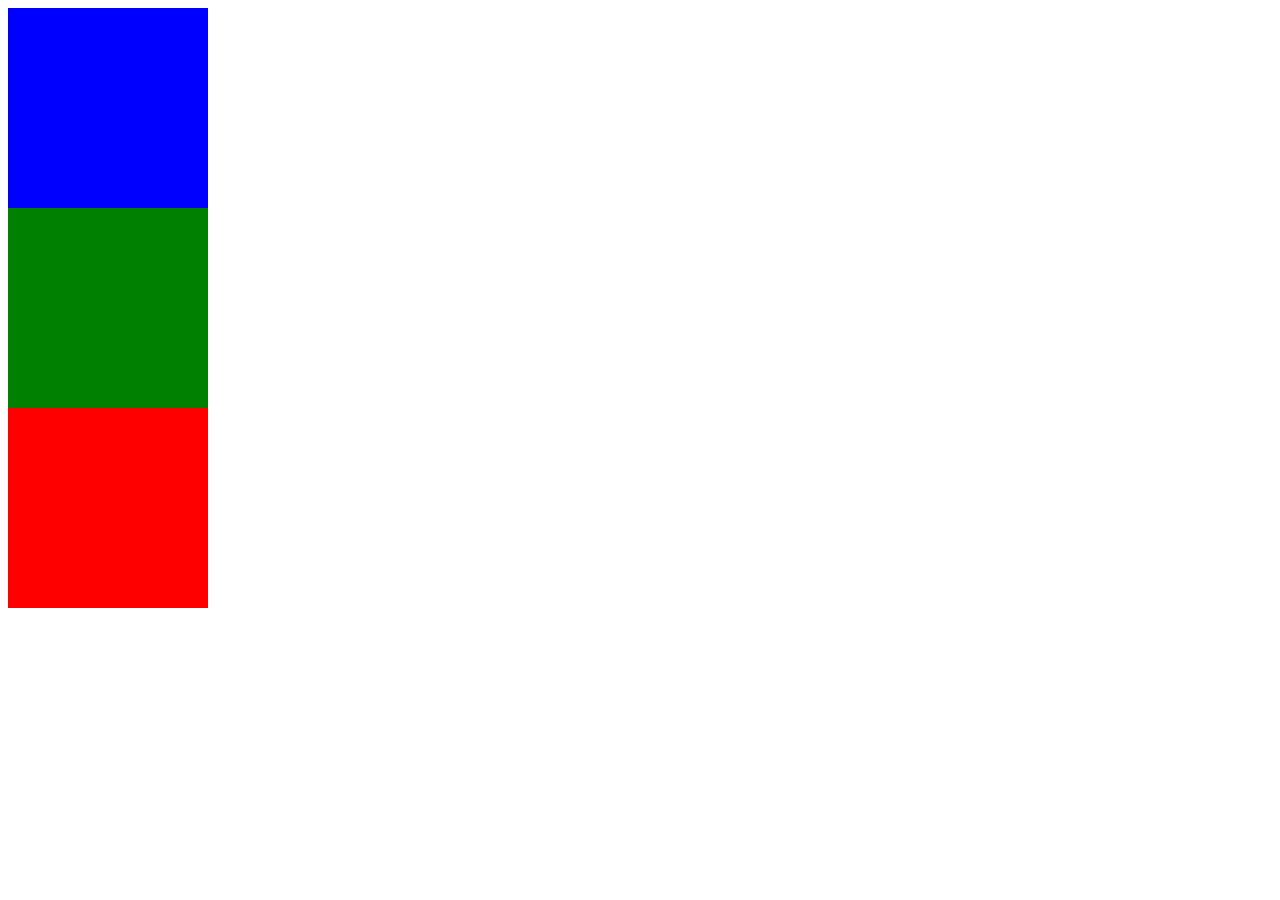
<file: ejercicio1.html>
<!DOCTYPE html>
<html lang="en">
<head>
    <meta charset="UTF-8">
    <meta http-equiv="X-UA-Compatible" content="IE=edge">
    <meta name="viewport" content="width=device-width, initial-scale=1.0">
    <title>Document</title>
    <link rel="stylesheet" href="estilo.css">
</head>
<body>
    <div id="cuadrado1"></div>
    <div id="cuadrado2"></div>
    <div id="cuadrado3"></div>

    <script>
        const cuadrado1 = document.getElementById('cuadrado1');
        const cuadrado2 = document.getElementById('cuadrado2');
        const cuadrado3 = document.getElementById('cuadrado3');

        cuadrado1.addEventListener('click', () => {
            document.body.style.backgroundColor = 'yellow';
        });

        cuadrado2.addEventListener('click', () => {
            document.body.style.backgroundColor = 'pink';
        });

        cuadrado3.addEventListener('click', () => {
            document.body.style.backgroundColor = 'purple';
        });
    </script>

</body>
</html>
</file>
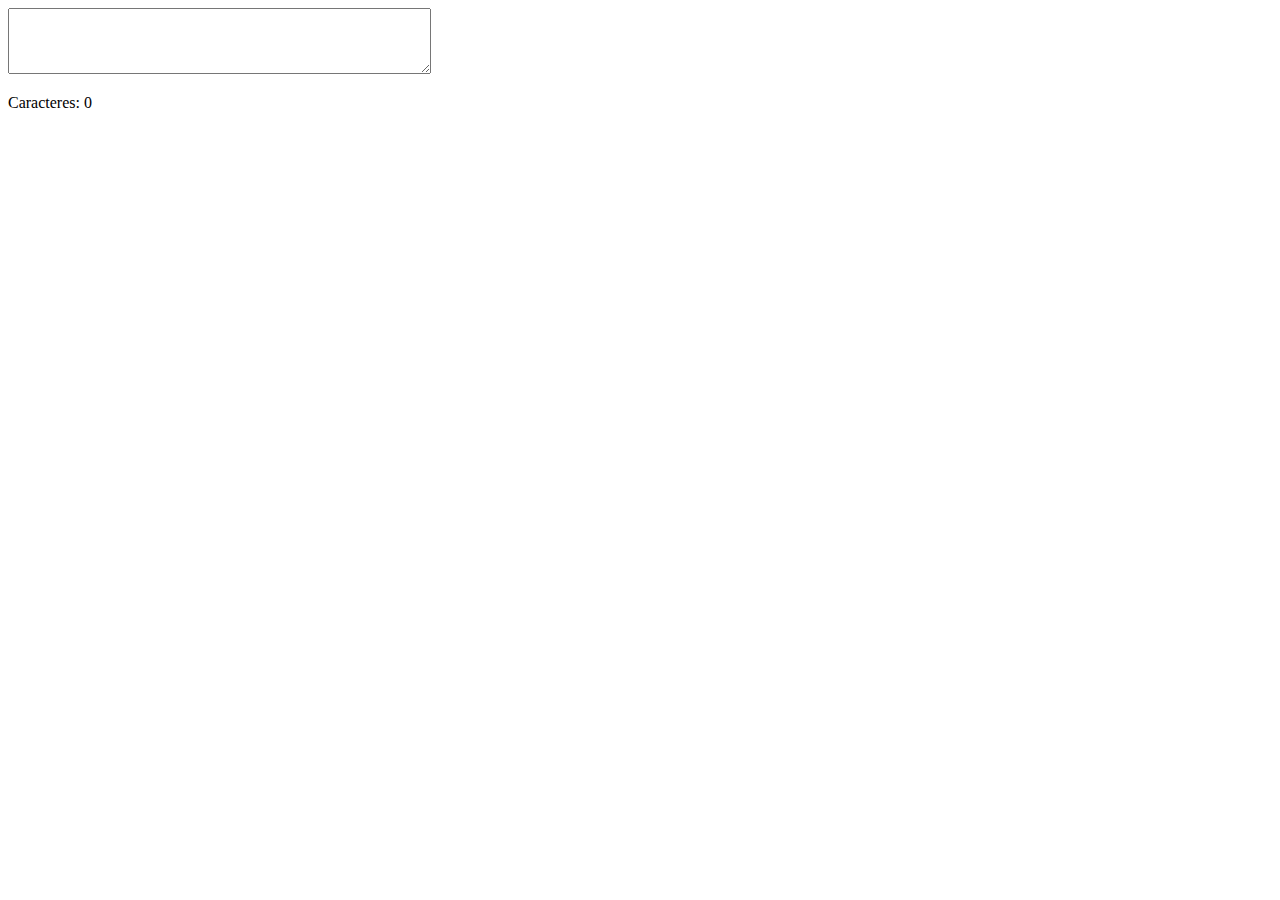
<file: ejercicio2.html>
<!DOCTYPE html>
<html lang="en">

<head>
    <meta charset="UTF-8">
    <meta http-equiv="X-UA-Compatible" content="IE=edge">
    <meta name="viewport" content="width=device-width, initial-scale=1.0">
    <title>Document</title>
    <link rel="stylesheet" href="estilo.css">
</head>

<body>
    <textarea id="texto" rows="4" cols="50"></textarea>
    <p id="counter">Caracteres: 0</p>

    <script>
        const textarea = document.getElementById('texto');
        const counter = document.getElementById('counter');

        textarea.addEventListener('input', () => {
            const textoValue = textarea.value;
            const caracteres = textoValue.length;

            counter.textContent = `Caracteres: ${caracteres}`;
        });
    </script>
</body>

</html>
</file>
<file: estilo.css>
/*Ejercicio 1*/
#cuadrado1 {
    background-color: blue;
    width: 200px;
    height: 200px;

}

#cuadrado2 {
    background-color: green;
    width: 200px;
    height: 200px;
    
}

#cuadrado3 {
    background-color: red;
    width: 200px;
    height: 200px;
    
}

/*Ejercicio 2*/


/*Ejercicio 3*/
</file>
